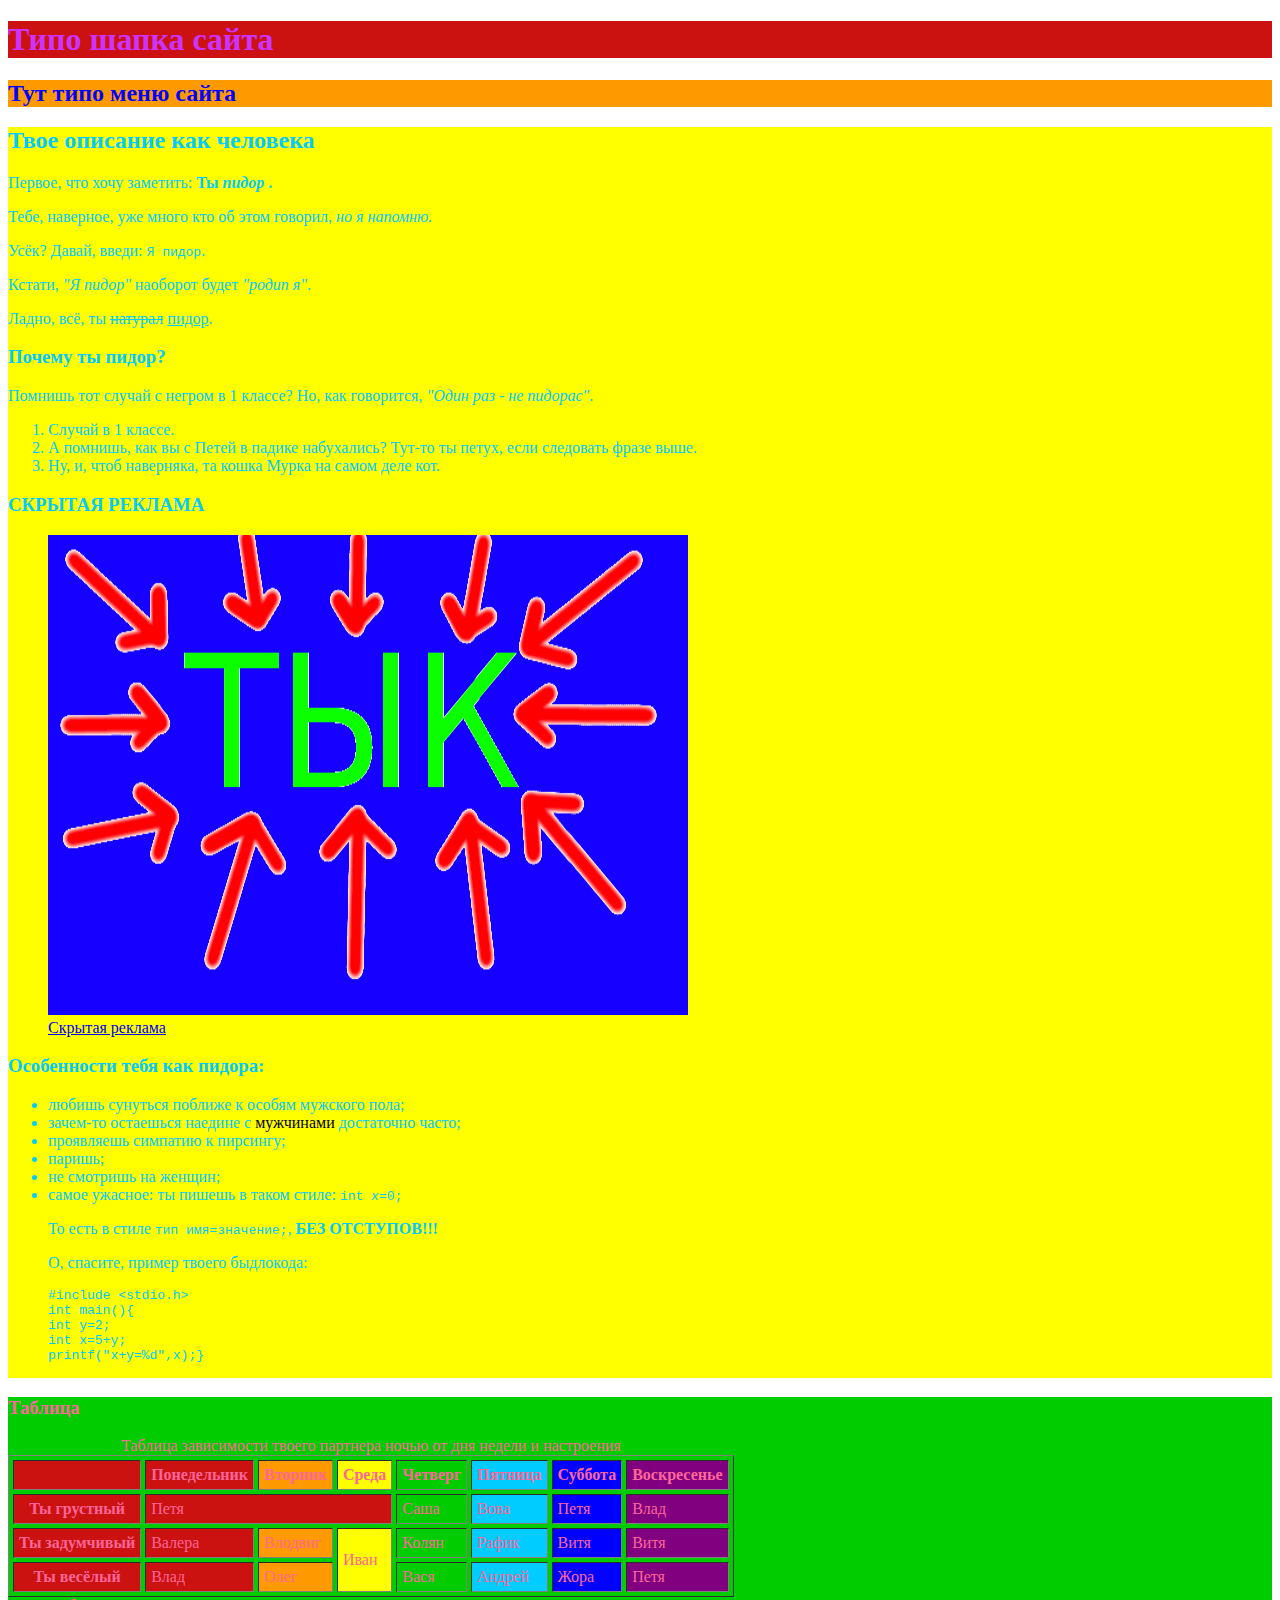
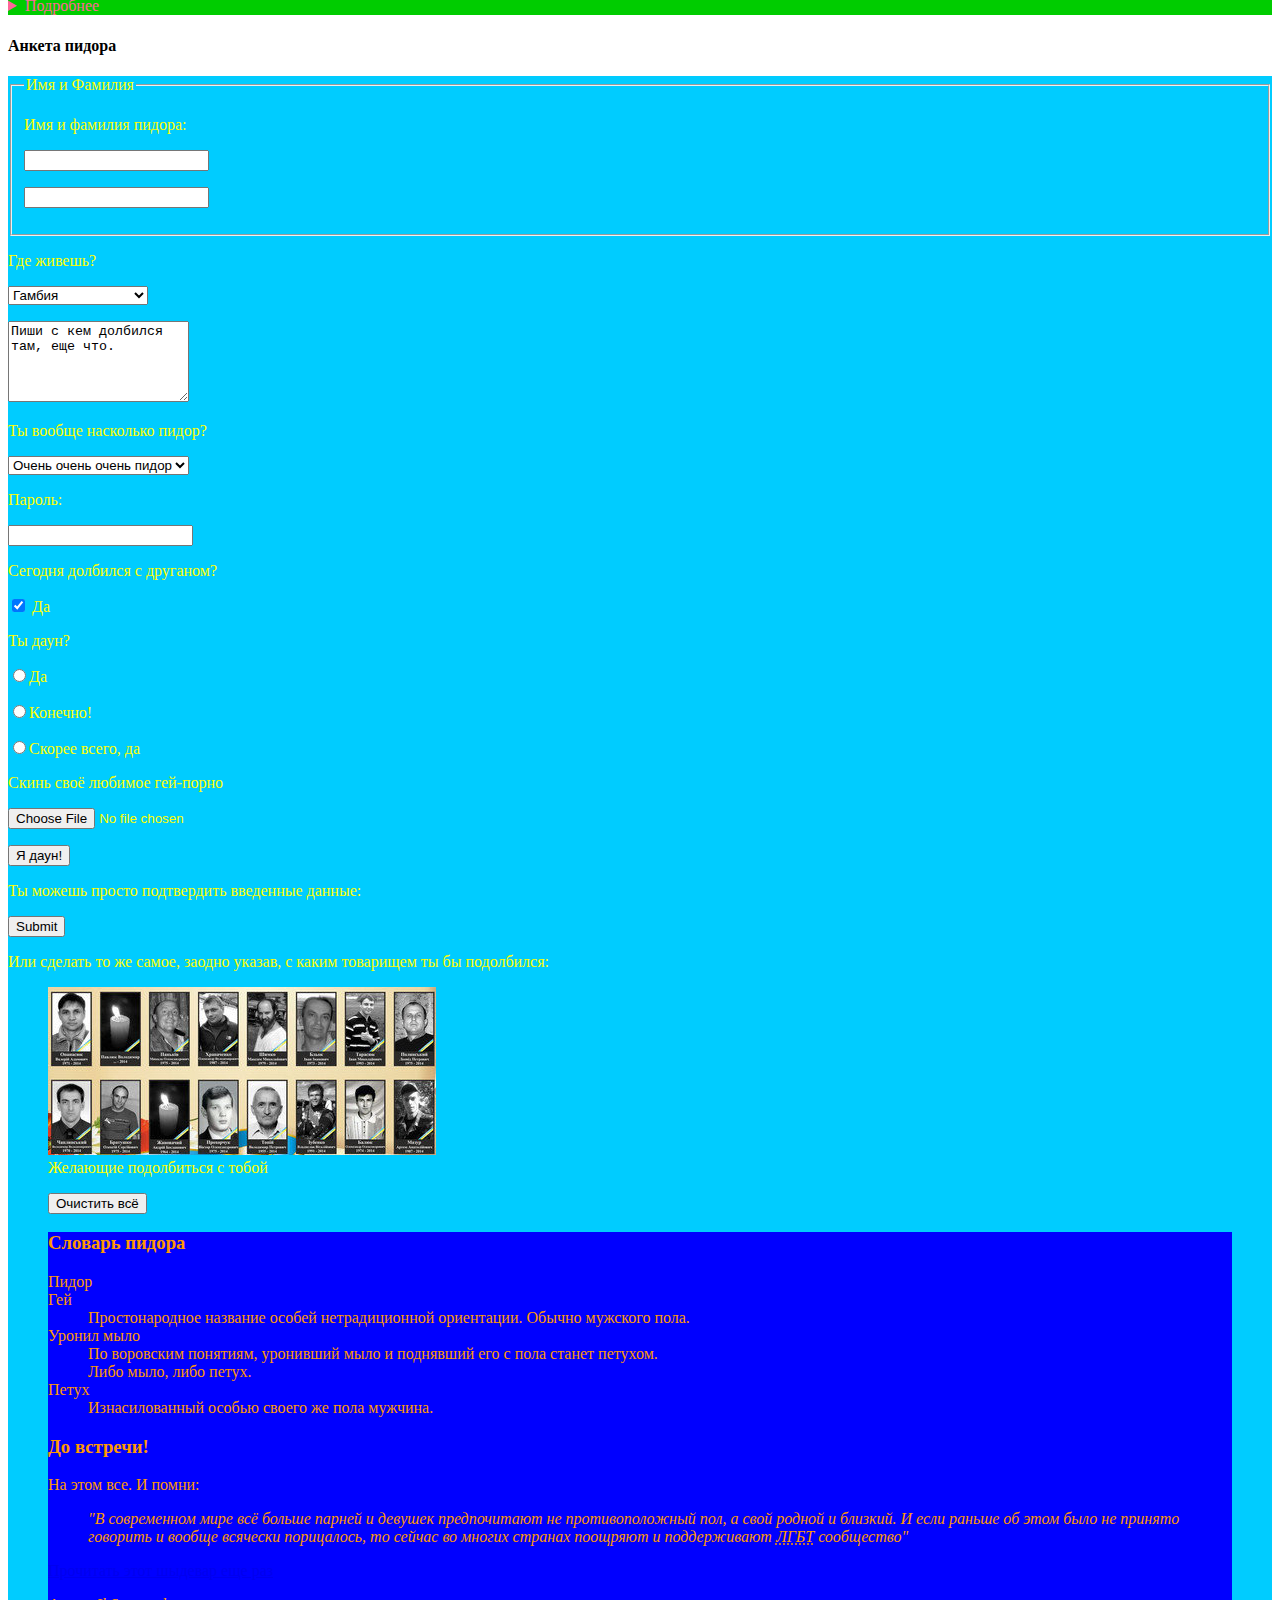
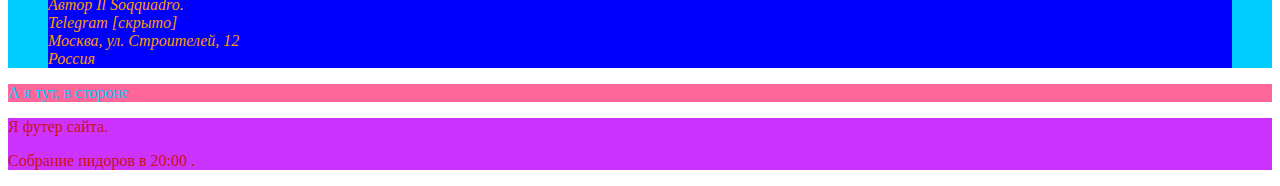
<file: index.html>
<!DOCTYPE html>
<html lang="ru-RU">
	<meta charset="utf-8" />
	<meta name="viewport" content="width=device-width, initial-scale=1.0">
	<title>Мой первый учебный сайт</title>
	<link rel="stylesheet" type="text/css" href="styles.css" />

	<body>
		<header>
			<h1>Типо шапка сайта</h1>
		</header>

		<nav>
			<h2>Тут типо меню сайта</h2>
		</nav>

		<section>
		</section>

		<article>
		<main>
			<div id="description">
				<h2>Твое описание как человека</h2>
				<p>Первое, что хочу заметить: <strong>Ты <dfn title="гей">пидор
					</dfn>.</strong></p>
					<p>Тебе, наверное, уже много кто об этом говорил,
					<em>но я напомню.</em></p>
					<p>Усёк? Давай, введи: <kbd>Я пидор</kbd>.</p>
					<p>Кстати, <cite><em>"Я пидор"</em></cite> наоборот будет
					<cite><em><bdo dir="rtl">"я пидор"</bdo></em></cite>.</p>
					<p>Ладно, всё, ты <del datetime=20171008>натурал</del>
					<ins cite="https://msiter.ru">пидор</ins>.</p>
					<h3>Почему ты пидор?</h3>
					<p>Помнишь тот случай с негром в 1 классе? Но, как
					говорится, <cite>"Один раз - не пидорас"</cite>.</p>
					<ol>
						<li>Случай в 1 классе.</li>
						<li>А помнишь, как вы с Петей в падике набухались?
							Тут-то ты петух, если следовать фразе выше.</li>
						<li>Ну, и, чтоб наверняка, та кошка Мурка на самом деле
							кот.</li>
					</ol>
					<h3>СКРЫТАЯ РЕКЛАМА</h3>
					<a href="kot/index.html">
						<figure>
							<img src="kot.gif" width="640" height="480"
									  alt="ССЫЛКА НА САМЫЙ ОХРЕНЕННЫЙ САЙТ
									  В МИРЕ" />
							<figcaption>Скрытая реклама</figcaption>
						</figure>
					</a>
					<h3>Особенности тебя как пидора:</h3>
					<ul>
						<li>любишь сунуться поближе к особям мужского пола;</li>
						<li>зачем-то остаешься наедине c <mark>мужчинами</mark>
							достаточно часто;</li>
						<li>проявляешь симпатию к пирсингу;</li>
						<li>паришь;</li>
						<li>не смотришь на женщин;</li>
						<li>самое ужасное: ты пишешь в таком стиле:
							<code>
								int <var>x</var>=0;
							</code>
							<p>То есть в стиле <samp>тип имя=значение;</samp>,
							<strong>БЕЗ ОТСТУПОВ!!!</strong></p>
							<p>О, спасите, пример твоего быдлокода:</p>
							<pre>
#include &lt;stdio.h&gt;
int main(){
int y=2;
int x=5+y;
printf("x+y=%d",x);}
							</pre>
						</li>
					</ul>
			</div>

			<div id="table">
				<h3>Таблица</h3>
				<table cellpadding="5" cellspacing="4" border="1"
										   summary="Твои брачные привычки">
					<caption>Таблица зависимости твоего партнера ночью от дня
						недели и настроения</caption>
					<colgroup>
						<col span="2" class="red">
						<col class="orange">
						<col class="yellow">
						<col class="green">
						<col class="blue">
						<col class="dark blue">
						<col class="purple">
					</colgroup>

					<thead>
						<tr>
							<th></th>
							<th>Понедельник</th>
							<th>Вторник</th>
							<th>Среда</th>
							<th>Четверг</th>
							<th>Пятница</th>
							<th>Суббота</th>
							<th>Воскресенье</th>
						</tr>
					</thead>

					<tfoot>
					</tfoot>

					<tbody>
						<tr>
							<th>Ты грустный</th>
							<td colspan="3">Петя</td>
							<td>Саша</td>
							<td>Вова</td>
							<td>Петя</td>
							<td>Влад</td>
						</tr>
						<tr>
							<th>Ты задумчивый</th>
							<td>Валера</td>
							<td>Влодвиг</td>
							<td rowspan="2">Иван</td>
							<td>Колян</td>
							<td>Рафик</td>
							<td>Витя</td>
							<td>Витя</td>
						</tr>
						<tr>
							<th>Ты весёлый</th>
							<td>Влад</td>
							<td>Олег</td>
							<td>Вася</td>
							<td>Андрей</td>
							<td>Жора</td>
							<td>Петя</td>
						</tr>
					</tbody>
				</table>
				<details>
					<summary>Подробнее</summary>
					<p>Составлено благодаря вечной слежке за тобой.</p>
				</details>
			</div>

			<h4>Анкета пидора</h4>
			<form action="form_script.php" method="post">
				<fieldset>
					<legend>Имя и Фамилия</legend>
					<p><label for="name">Имя</label> и
					<label for="second_name">фамилия</label>
					<span title="ты">пидор</span>а:</p>
					<p><input type="text" name="name" id="name" /></p>
					<p><input type="text" name="second_name" id="second_name">
					</p>
				</fieldset>
				<p>Где живешь?</p>
				<select name="country">
					<optgroup label="Африка">
						<option value="gam">Гамбия</option>
						<option value="mad">Мадагаскар</option>
						<option value="nam">Намибия</option>
					</optgroup>
					<optgroup label="Европа">
						<option value="fra">Франция</option>
						<option value="rus">Россия</option>
						<option value="uk">Великобритания</option>
					</optgroup>
					<optgroup label="Северная Америка">
						<option value="can">Канада</option>
						<option value="mex">Мексика</option>
						<option value="usa">США</option>
					</optgroup>
				</select>
				<p><textarea name="comments" rows="5"
					cols="20">Пиши с кем долбился там, еще что.</textarea></p>
				<p>Ты вообще насколько пидор?</p>
				<p>
				<select name="power">
					<option value="very pidor">Очень пидор</option>
					<option value="very very pidor">Очень очень пидор</option>
					<option value="very very very pidor" selected="selected">
					Очень очень очень пидор</option>
				</select>
				</p>
				<p>Пароль:</p>
				<p><input type="password" name="password" /></p>
				<p>Сегодня долбился с друганом?</p>
				<p><input type="checkbox" name="dolbilsya" checked="checked" />
				Да</p>
				<p>Ты даун?</p>
				<p><input type="radio" name="down" value="yes" />Да</p>
				<p><input type="radio" name="down" value="sure" />Конечно!</p>
				<p><input type="radio" name="down" value="maybe" />Скорее
				всего, да</p>
				<p>Скинь своё любимое гей-порно</p>
				<p><input type="file" name="porn" /></p>
				<p><input type="button" name="imadown" value="Я даун!" /></p>
				<p>Ты можешь просто подтвердить введенные данные:</p>
				<p><input type="submit" /></p>
				<p>Или сделать то же самое, заодно указав, с каким товарищем
				ты бы подолбился:</p>
				<p>
				<figure>
					<input type="image" name="imgsubmit" src="frnds.jpeg"
										  width="388" height="168"
						alt="Тут должны быть фотки товарищей">
					<figcaption>Желающие подолбиться с тобой</figcaption>
				</p>
				<p><input type="reset" value="Очистить всё"/></p>
				<p><input type="hidden" name="hiddeninfo" value="info" /></p>
			</form>

			<div id="info">
				<h3>Словарь пидора</h3>
				<dl>
					<dt>Пидор</dt>
					<dt>Гей</dt>
					<dd>Простонародное название особей нетрадиционной
					ориентации. Обычно мужского пола.</dd>
					<dt>Уронил мыло</dt>
					<dd>По воровским понятиям, уронивший мыло и поднявший его с
					пола станет петухом.</dd>
					<dd>Либо мыло, либо петух.</dd>

					<dt>Петух</dt>
					<dd>Изнасилованный особью своего же пола мужчина.</dd>
				</dl>

				<h3>До встречи!</h3>
				<p>На этом все. И помни:</p>
				<p><blockquote><em>"В современном мире всё больше парней и
						девушек предпочитают не противоположный пол, а свой
						родной и близкий. И если раньше об этом было не принято
						говорить и вообще всячески порицалось, то сейчас во
						многих странах поощряют и поддерживают
						<abbr title="Без понятия, что это. Аббревиатура крч">
							ЛГБТ</abbr> сообщество"</em></blockquote>
				<p><a href="#content">Прочитать этот шыдевар еще раз</a></p>
				<address>
					Автор <span title="@soqquadro">Il Soqquadro</span>.<br />
					Telegram [скрыто]<br />
					Москва, ул. Строителей, 12<br />
					Россия
				</address>
			</div>
		</main>
		</article>

		<aside>
			<p>А я тут, в стороне</p>
		</aside>

		<footer>
			<p>Я футер сайта.</p>
			<p>Собрание пидоров в <time datetime="2017-10-08 20:00">20:00
			</time>.</p>
		</footer>
	</body>
</html>
</file>
<file: styles.css>
header {color: #cc33ff; background-color: #cc1111;}
nav {color: #0000ff; background-color: #ff9900;}
#description {color: #00ccff; background-color: #ffff00;}
#table {color: #ff6699; background-color: #00cc00;}
form {color: #ffff00; background-color: #00ccff;}
#info {color: #ff9900; background-color: #0000ff;}
footer {color: #cc1111; background-color: #cc33ff;}
aside {color: #00ccff; background-color: #ff6699;}

.red {background-color:  #cc1111;}
.orange {background-color: #ff9900;}
.yellow {background-color: #ffff00;}
.green {background-color: #00cc00;}
.blue {background-color: #00ccff;}
.dark.blue {background-color: #0000ff;}
.purple {background-color: #800080;}
</file>
